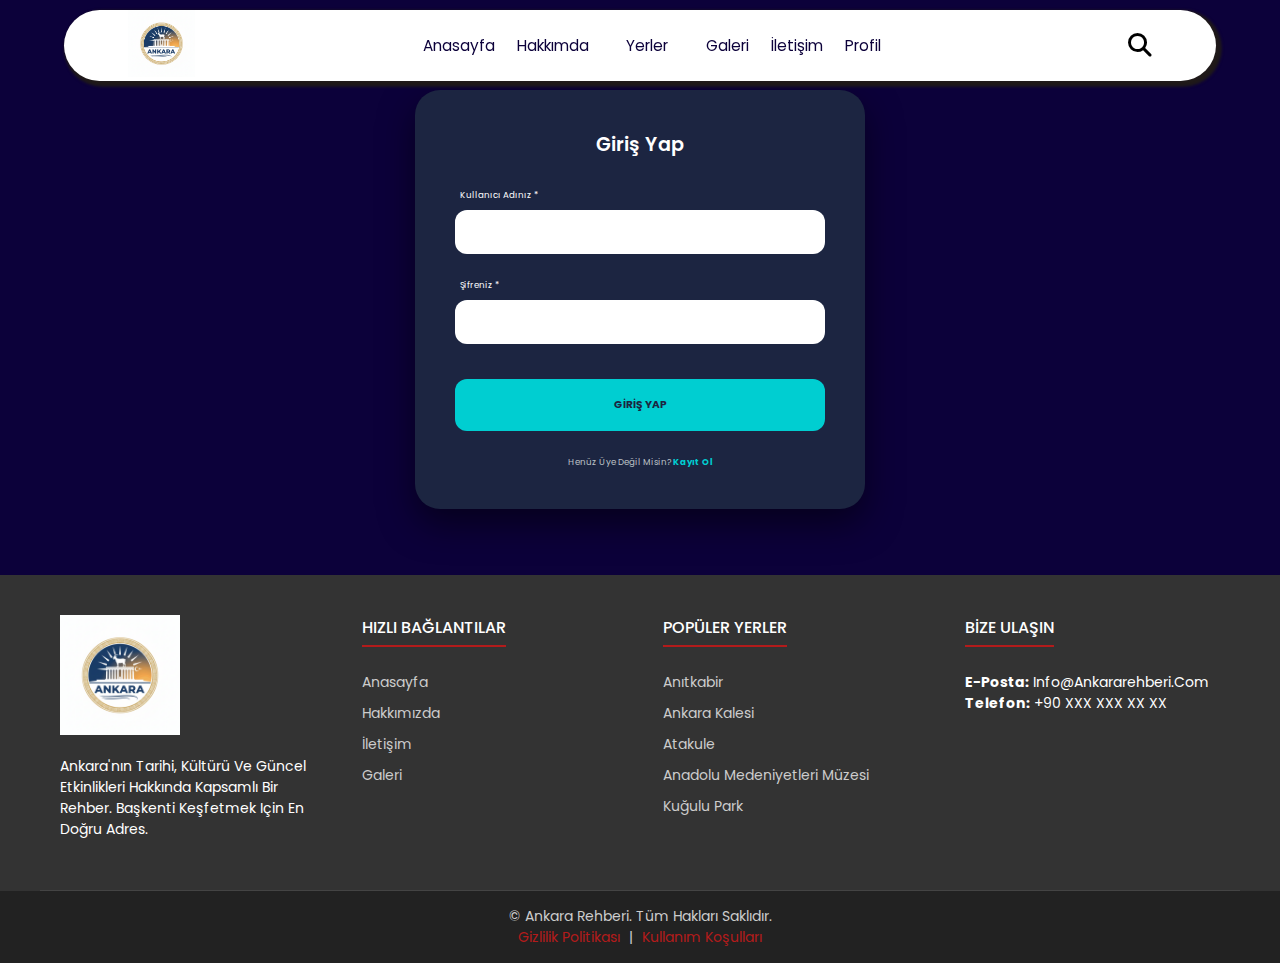
<file: ankara/profil.html>
<!DOCTYPE html>
<html lang="tr">

<head>
    <meta charset="UTF-8">
    <meta name="viewport" content="width=device-width, initial-scale=1.0">
    <link rel="stylesheet" href="https://cdnjs.cloudflare.com/ajax/libs/font-awesome/6.4.0/css/all.min.css">
    <title>Ankara - Profil</title>
    <link rel="stylesheet" href="style.css">
    <link rel="stylesheet" href="profil.css">
</head>

<body>
    <header>
        <a href="index.html" class="logo">
            <img src="ankara_foto/Gemini_Generated_Image_n3x47mn3x47mn3x4.png" alt="logo">
        </a>
        <nav class="navbar">
            <a href="index.html">Anasayfa</a>
            <a href="hakkimda.html">Hakkımda</a>
            <li class="dropdown">
                <a href="#" class="dropbtn">Yerler</a>
                <ul class="dropdown-content">
                    <li><a href="müzeler.html">Müzeler</a></li>
                    <li><a href="parklar.html">Parklar</a></li>
                    <li><a href="tarihi.html">Tarihi</a></li>
                </ul>
            </li>
            <a href="galeri.html">Galeri</a>
            <a href="iletişim.html">İletişim</a>
            <a href="profil.html" class="active">Profil</a>
        </nav>
        <div class="buttons">
            <div class="search-box">
                <input type="text" id="search-input" placeholder="Ara..."
                    onkeypress="if(event.key === 'Enter') aramaYap()" style="display: none;">
                <button onclick="aramaYap()"><i class="fas fa-search"></i></button>
            </div>
        </div>
        <script src="java.js"></script>
    </header>

    <main class="main-content">
        <div id="auth-box" class="card">
            <h2 id="form-title">Giriş Yap</h2>

            <form id="auth-form" class="auth-form" onsubmit="showThanksMessage(event)">

                <label for="isim">Kullanıcı Adınız *</label>
                <input type="text" id="isim" name="isim" required>

                <label for="sifre">Şifreniz *</label>
                <input type="password" id="sifre" name="sifre" required>

                <button type="submit" id="main-btn" class="cyan-btn">GİRİŞ YAP</button>
            </form>

            <p class="switch-text">
                Henüz üye değil misin? <span onclick="toggleForm()" style="cursor:pointer; color:#00ced1;">Kayıt
                    Ol</span>
            </p>
        </div>

        <div id="thanks-message"
            style="display:none; text-align:center; padding: 40px; color: #2e7d32; font-size: 1.5em; font-weight: bold; background-color: #E8F5E9; border-radius: 20px; border: 2px solid #2ecc71;">
            Teşekkürler! Girişiniz başarıyla iletildi.
        </div>

        <script>
            function showThanksMessage(event) {
                event.preventDefault();

                document.getElementById('auth-box').style.display = 'none';

                document.getElementById('thanks-message').style.display = 'block';

                return false;
            }


            function toggleForm() {
                alert("Kayıt olma fonksiyonu.");
            }
        </script>
    </main>
    <br><br><br><br><br><br>
    <footer class="site-footer">
        <div class="footer-container">
            <div class="footer-col about-col">
                <img src="ankara_foto/Gemini_Generated_Image_n3x47mn3x47mn3x4.png" alt="Ankara Rehberi Logo"
                    class="footer-logo">
                <p>Ankara'nın tarihi, kültürü ve güncel etkinlikleri hakkında kapsamlı bir rehber. Başkenti keşfetmek
                    için en doğru adres.</p>
            </div>

            <div class="footer-col links-col">
                <h4>Hızlı Bağlantılar</h4>
                <ul>
                    <li><a href="index.html">Anasayfa</a></li>
                    <li><a href="hakkimda.html">Hakkımızda</a></li>
                    <li><a href="iletişim.html">İletişim</a></li>

                    <li><a href="galeri.html">Galeri</a></li>
                </ul>
            </div>

            <div class="footer-col places-col">
                <h4>Popüler Yerler</h4>
                <ul>
                    <li><a href="anitkabir.html">Anıtkabir</a></li>
                    <li><a href="kale.html">Ankara Kalesi</a></li>
                    <li><a href="atakule.html">Atakule</a></li>
                    <li><a href="medeniyetler.html">Anadolu Medeniyetleri Müzesi</a></li>
                    <li><a href="kugulu.html">Kuğulu Park</a></li>
                </ul>
            </div>

            <div class="footer-col contact-col">
                <h4>Bize Ulaşın</h4>
                <p><strong>E-posta:</strong> info@ankararehberi.com</p>
                <p><strong>Telefon:</strong> +90 XXX XXX XX XX</p>
            </div>
        </div>

        <div class="footer-bottom">
            <p>&copy; <span id="current-year"></span> Ankara Rehberi. Tüm hakları saklıdır.</p>
            <!-- telif hakkı sembölü -->
            <p><a href="#">Gizlilik Politikası</a> | <a href="#">Kullanım Koşulları</a></p>
        </div>
    </footer>
</body>

</html>
</file>
<file: ankara/style.css>
@import url('https://fonts.googleapis.com/css2?family=Poppins:ital,wght@0,100;0,200;0,300;0,400;0,500;0,600;0,700;0,800;0,900;1,100;1,200;1,300;1,400;1,500;1,600;1,700;1,800;1,900&display=swap');


:root {
    --main-color: #1c086b;
    --black-color: #0c013a;
    --border: 0.1rem solid rgba(255, 255, 255, 0.3)
     

}



* {
    font-family: "Poppins", sans-serif;
    
    margin: 0;
    padding: 0;
    box-sizing: border-box;
   
    border: none;
    text-decoration: none;
    transition: 0.4s ease;
}

html {
    font-size: 60%;
    overflow-x: hidden;
    scroll-padding-top: 9rem;
    scroll-behavior: smooth;
}

title {
    font-size: 2rem;
}

body {
    background-color: var(--main-color);
}

section {
    padding: 4rem 5%;

}

.buton {
    margin-top: 1rem;
    display: inline-block;
    padding: 2rem 3.75rem;
    border-radius: 20rem;
    font-size: 2rem;
    color: white;
    background-color: var(--black-color);
}

.buton:hover {
    opacity: 0.8;
}

h1 {
    color: white;
    text-transform: uppercase;
    font-size: 3rem;
    border-bottom: 0.1rem solid white;
}



header .logo img {
    height: 7rem;
}

header {
    background-color: rgb(255, 255, 255);
    display: flex;
    align-items: center;
    justify-content: space-between;
    padding: 0 5%;
    margin: 1rem 5%;
    border-radius: 20rem;
    box-shadow: 0.3rem 0.3rem 0.3rem 0.3rem #1f1919;
    position: sticky;
    top: 0;
    z-index: 1000;
}

header .navbar a {
    margin: 0 1rem;
    font-size: 1.6rem;
    color: var(--black-color);
    border-bottom: 0.1rem solid transparent;
}

header .navbar a:hover {
    border-color: var(--main-color);
    padding-bottom: 0.5rem;
}

header .buttons button {
    cursor: pointer;
    font-size: 2.5rem;
    margin-left: 2rem;
    background-color: transparent;
}


/* anasayfa */

.anasayfa {
    min-height: 100vh;
    background: url(ankara_foto/gemini_ankara.png) no-repeat;
    background-size: cover;
    background-position: center;
    margin-top: -14.5rem;
    display: flex;
    align-items: center;
}

.anasayfa .content {
    max-width: 60rem;
    min-height: 100vh;
}

.anasayfa .content h1 {
    font-size: 5rem;
    color: white;
    position: absolute;
    top: 30%;
    left: 50%;
    transform: translate(-50%);
}

/* popüler mekanlar */

.popular .card-list {
    display: flex;
    flex-wrap: nowrap;
    gap: 1.5rem;
    width: fit-content;
    padding: 20px 0;
}

.popular .card-list .card {
    min-height: 60rem;
    flex-shrink: 0;
    width: 35rem;
    padding: 3rem;
    background-color: white;
    border-radius: 3rem;
    display: flex;
    flex-direction: column;
    align-items: flex-start;
    justify-content: space-between;
}

.popular .card-list .card img {
    width: 100%;
    object-fit: cover;
}

.popular .card-list .card .kategori {
    font-size: 12px;
    text-transform: uppercase;
}

.popular .card-list .card h3 {
    font-size: 30px;
    padding: 10px 0;
}


.modal {
    display: none;
    position: fixed;
    z-index: 1000;
    left: 0;
    top: 0;
    width: 100%;
    height: 100%;
}

.modal-backdrop {
    position: absolute;
    top: 0;
    left: 0;
    width: 100%;
    height: 100%;
    background-color: rgba(0, 0, 0, 0.5);
    backdrop-filter: blur(8px);
    -webkit-backdrop-filter: blur(8px);
}

.modal-content {
    background-color: white;
    margin: 5% auto;
    padding: 30px;
    border-radius: 12px;
    width: 90%;
    max-width: 950px;
    position: relative;
    z-index: 1001;
}

.modal-grid {
    display: grid;
    grid-template-columns: 1.5fr 1fr;
    gap: 3rem;
}

.modal-resim-bolumu img {
    width: 100%;
    max-height: 450px;
    object-fit: cover;
    border-radius: 8px;
}

.close-btn {
    position: absolute;
    top: 10px;
    right: 25px;
    font-size: 36px;
    cursor: pointer;
}



.modal-arkaplan {
    display: none;
    position: fixed;
    z-index: 1000;
    left: 0;
    top: 0;
    width: 100%;
    height: 100%;
    overflow: auto;
    background-color: rgba(0, 0, 0, 0.6);
    backdrop-filter: blur(5px);
    -webkit-backdrop-filter: blur(5px);
}
.modal-icerik {
    background-color: #fefefe;
    margin: 10% auto;
    padding: 30px;
    border: 1px solid #888;
    width: 80%;
    max-width: 500px;
    border-radius: 8px;
    position: relative;
    box-shadow: 0 4px 8px 0 rgba(0, 0, 0, 0.2), 0 6px 20px 0 rgba(0, 0, 0, 0.19);
}

.kapat-btn {
    color: #aaa;
    float: right;
    font-size: 28px;
    font-weight: bold;
    cursor: pointer;
}

.kapat-btn:hover,
.kapat-btn:focus {
    color: black;
    text-decoration: none;
    cursor: pointer;
}

body {
    font-family: 'Arial', sans-serif;
    background-color: var(--black-color);
    color: #333;
    margin: 0;
    padding: 0;
}

/* İletişim Bölümü  */
#contact-section {
    padding: 60px 20px;
    max-width: 1200px;
    margin: 0 auto;
}

.contact-section h1 {
    color: #FF9800;
    text-align: center;
    font-size: 2.5em;
    margin-bottom: 10px;
}

.contact-section h2 {
    color: #64B5F6;
    text-align: center;
    font-size: 1.8em;
    margin-bottom: 15px;
}

.contact-section p {
    color: #E3F2FD;
    text-align: center;
    margin-bottom: 40px;
    line-height: 1.6;
}

.contact-container {
    display: flex;
    gap: 40px;
    flex-wrap: wrap;
}

.contact-form {
    flex: 2;
    background-color: #FFFFFF;
    padding: 30px;
    border-radius: 12px;
    box-shadow: 0 8px 16px rgba(0, 0, 0, 0.2);
}

.contact-info {
    flex: 1;
    background-color: #E3F2FD;
    padding: 30px;
    border-radius: 12px;
    box-shadow: 0 8px 16px rgba(0, 0, 0, 0.2);
    min-width: 300px;
}

.contact-form label {
    display: block;
    margin-top: 15px;
    margin-bottom: 5px;
    font-weight: bold;
    color: #3949AB;
}

.contact-form input[type="text"],
.contact-form input[type="email"],
.contact-form textarea {
    width: 100%;
    padding: 12px;
    margin-bottom: 15px;
    border: 1px solid #BBDEFB;
    border-radius: 8px;
    box-sizing: border-box;
    font-size: 1em;
    transition: border-color 0.3s;
}

.contact-form input:focus,
.contact-form textarea:focus {
    border-color: #FF9800;
    outline: none;
}

.contact-form textarea {
    resize: vertical;
    min-height: 120px;
}

.submit-btn {
    display: inline-block;
    padding: 12px 25px;
    margin-right: 15px;
    margin-top: 10px;
    border: none;
    border-radius: 8px;
    font-size: 1.1em;
    font-weight: bold;
    cursor: pointer;
    transition: background-color 0.3s, transform 0.2s;
}

.contact-form button[type="submit"] {
    background-color: #4CAF50;
    color: white;
}

.contact-form button[type="submit"]:hover {
    background-color: #43A047;
    transform: translateY(-2px);
}


/* restoranlar */
.Restoranlar .card-list {
    display: grid;
    grid-template-columns: repeat(auto-fit, minmax(30rem, 1fr));
    gap: 1.5rem;
}

.Restoranlar .card-list .card {
    padding: 3rem;
    background-color: white;
    border-radius: 3rem;
    background-color: white;
    min-height: 60rem;
    display: flex;
    flex-direction: column;
    align-items: flex-start;
    justify-content: space-between;
}

.Restoranlar .card-list .card img {
    width: 100%;
    object-fit: cover;
}

.Restoranlar .card-list .card .kategori {
    font-size: 12px;
    text-transform: lowercase;
}

.Restoranlar .card-list .card h3 {
    font-size: 30px;
    padding: 10px 0;
}


/* Hakkımda */


.hakkimda-icerik {
    max-width: 1000px;
    margin: 50px auto;
    padding: 40px;
    line-height: 1.8;
    text-align: justify;
    color: #ecf0f1;
    background-color: #1a1a38;
    border-radius: 12px;
    box-shadow: 0 10px 25px rgba(0, 0, 0, 0.4);
}

.hakkimda-icerik h1 {
    color: #e67e22;
    border-bottom: 3px solid #e67e22;
    padding-bottom: 15px;
    margin-bottom: 35px;
    text-align: center;
    font-size: 2.2em;
    text-transform: uppercase;
    letter-spacing: 2px;
}

.hakkimda-icerik h2 {
    color: #3498db;
    margin-top: 40px;
    margin-bottom: 15px;
    font-size: 1.6em;
    border-left: 5px solid #3498db;
    padding-left: 15px;
    font-weight: 600;
}

.hakkimda-icerik p {
    margin-bottom: 20px;
    font-size: 1.05em;
}

.vizyon-kartlari {
    display: flex;
    gap: 25px;
    margin-top: 30px;
    flex-wrap: wrap;
    justify-content: space-between;
}

.kart {
    flex: 1;
    min-width: 280px;
    max-width: 32%;
    padding: 30px 20px;
    background-color: #2c2c54;
    border-radius: 10px;
    box-shadow: 0 6px 15px rgba(0, 0, 0, 0.3);
    text-align: center;
    transition: transform 0.3s ease, box-shadow 0.3s ease;
    border-top: 5px solid #e67e22;
}

.kart:hover {
    transform: translateY(-5px);
    box-shadow: 0 12px 30px rgba(0, 0, 0, 0.5);
    background-color: #363668;
}

.kart i {
    font-size: 3em;
    color: #e67e22;
    margin-bottom: 15px;
    transition: color 0.3s ease;
}

.kart h3 {
    color: #ecf0f1;
    margin-bottom: 10px;
    font-size: 1.25em;
}

.hakkimda-icerik p:last-child {
    font-style: italic;
    text-align: center;
    padding-top: 20px;
    border-top: 1px dashed #34495e;
}


.navbar .dropdown {
    display: inline-block;
    position: relative;
    padding: 0 15px;
}

.dropdown-content {
    display: none;
    position: absolute;
    top: 100%;
    left: 0;
    background-color: white;
    min-width: 180px;
    box-shadow: 0px 8px 16px 0px rgba(0, 0, 0, 0.4);
    z-index: 10;
    padding: 0;
    margin: 0;
    list-style: none;
}

.dropdown:hover .dropdown-content {
    display: block;
}

.dropdown-content li a {
    color: #333;
    padding: 12px 16px;
    text-decoration: none;
    display: block;
    text-align: left;
    border-bottom: 1px solid #eee;
}

.dropdown-content li a:hover {
    background-color: #f1f1f1;
}



/* Footer Stilleri */
.site-footer {
    background-color: #333;
    color: #fff;
    padding: 40px 0 0 0;
    font-size: 14px;
}


.footer-container {
    max-width: 1200px;
    margin: 0 auto;
    padding: 0 20px;
    display: flex;
    justify-content: space-between;
    flex-wrap: wrap;
    border-bottom: 1px solid #444;
    padding-bottom: 30px;
}


.footer-col {
    width: 22%;
    margin-bottom: 20px;
}

.footer-col h4 {
    font-size: 16px;
    color: #fff;
    text-transform: uppercase;
    margin-bottom: 25px;
    font-weight: 500;
    border-bottom: 2px solid #b31b1b;
    display: inline-block;
    padding-bottom: 5px;
}

.footer-col ul {
    list-style: none;
    padding: 0;
}

.footer-col ul li:not(:last-child) {
    margin-bottom: 10px;
}

.footer-col ul li a {
    color: #ccc;
    text-decoration: none;
    transition: all 0.3s ease;
}

.footer-col ul li a:hover {
    color: #b31b1b;
    padding-left: 5px;
}

.footer-logo {
    max-width: 120px;
    margin-bottom: 15px;
}

.social-icons a {
    display: inline-block;
    height: 35px;
    width: 35px;
    background-color: rgba(255, 255, 255, 0.2);
    margin: 0 10px 10px 0;
    text-align: center;
    line-height: 35px;
    border-radius: 50%;
    color: #fff;
    transition: all 0.5s ease;
}

.social-icons a:hover {
    color: #333;
    background-color: #fff;
}

.footer-bottom {
    background-color: #222;
    padding: 15px 20px;
    text-align: center;
    color: #ccc;
}

.footer-bottom a {
    color: #b31b1b;
    text-decoration: none;
    margin: 0 5px;
}

/* RESİM GALERİSİ */
.galeri-konteynir {
    display: grid;
    grid-template-columns: repeat(auto-fill, minmax(200px, 1fr));
    gap: 15px;
    padding: 20px;
}

.kucuk-resim-kart {
    overflow: hidden;
    border-radius: 10px;
    box-shadow: 0 4px 8px rgba(0, 0, 0, 0.1);
    height: 200px;
}

.kucuk-resim-kart img {
    width: 100%;
    height: 100%;
    object-fit: cover;
    cursor: zoom-in;
    transition: transform 0.3s ease, filter 0.3s ease;
}

.kucuk-resim-kart img:hover {
    transform: scale(1.1);
    filter: brightness(85%);
}

.lightbox {
    display: none;
    position: fixed;
    z-index: 2000;
    top: 0;
    left: 0;
    width: 100%;
    height: 100%;
    background-color: rgba(0, 0, 0, 0.9);
    cursor: zoom-out;
}

.lightbox-content {
    margin: auto;
    display: block;
    max-width: 90%;
    max-height: 85%;
    position: absolute;
    top: 50%;
    left: 50%;
    transform: translate(-50%, -50%) scale(0.8);
    border: 3px solid white;
    border-radius: 5px;
    animation: zoomEfekti 0.3s ease-out forwards;
}

/* Açılış Animasyonu */
@keyframes zoomEfekti {
    from {
        transform: translate(-50%, -50%) scale(0.5);
        opacity: 0;
    }

    to {
        transform: translate(-50%, -50%) scale(1);
        opacity: 1;
    }
}

.close-lightbox {
    position: absolute;
    top: 20px;
    right: 40px;
    color: #fff;
    font-size: 50px;
    font-weight: bold;
    cursor: pointer;
    transition: 0.2s;
}

.close-lightbox:hover {
    color: #bbb;
    transform: scale(1.1);
}

@media (max-width: 600px) {
    .galeri-konteynir {
        grid-template-columns: repeat(2, 1fr);
        gap: 10px;
    }

    .lightbox-content {
        max-width: 95%;
    }
}

* {
    font-family: "Poppins", sans-serif;
    margin: 0;
    padding: 0;
    box-sizing: border-box;
    outline: none;
    border: none;
    text-decoration: none;
    text-transform: capitalize;
    transition: 0.4s ease;
}

.yer-cards {
    display: flex;
    flex-wrap: wrap;
    gap: 50px;
    padding: 20px;
    justify-content: center;
}

.yer-cards .yer {
    display: flex;
    width: 600px;
    max-width: 90%;
    height: 200px;
    border-radius: 12px;
    overflow: hidden;
    box-shadow: 0 4px 12px rgba(0, 0, 0, 0.1);
    text-decoration: none;
    color: #333;
    transition: transform 0.3s, box-shadow 0.3s;
    cursor: pointer;
    background-color: white;
}

.yer:hover {
    transform: translateY(-5px);
    box-shadow: 0 8px 20px rgba(0, 0, 0, 0.2);
}

.yer .yer-image {
    flex: 0 0 40%;
    min-width: 40%;
}

.yer-image img {
    width: 100%;
    height: 100%;
    object-fit: cover;
}

.yer-bilgi {
    flex: 1.5;
    padding: 15px 20px;
    display: flex;
    flex-direction: column;
    justify-content: space-between;
}

.yer-bilgi h3 {
    margin-top: 0;
    color: #004d99;
}

.yer-bilgi p {
    font-size: 0.9em;
    color: #555;
    display: -webkit-box;
    --webkit-line-clamp: 3;
    -webkit-box-orient: vertical;
    overflow: hidden;
    text-overflow: ellipsis;
}

.yer-bilgi span {
    color: #004d99;
    font-weight: bold;
    align-self: flex-start;
    margin-top: 10px;
}

.detay-sayfasi {
    max-width: 1000px;
    margin: 50px auto;
    padding: 30px;
    background: var(--webkit-line-clamp);
    border-radius: 15px;
    box-shadow: 0 20px 50px rgba(0, 0, 0, 0.5);
}

.yer-baslik h1 {
    font-size: 2.8rem;
    color: white;
    text-align: center;
    margin-bottom: 5px;
}

.yer-baslik .adres {
    color: gold;
    text-align: center;
    font-size: 1rem;
    margin-bottom: 30px;
    display: block;
}

.yer-gorsel img {
    width: 100%;
    height: 450px;
    object-fit: cover;
    border-radius: 12px;
    border: 2px solid #233554;
}

.yer-bilgisi h2 {
    font-size: 1.8rem;
    color: gold;
    margin-top: 40px;
    padding-left: 15px;
}

.yer-bilgisi p {
    color: white;
    line-height: 1.8;
    font-size: 1.1rem;
}

.ek-bilgi {
    display: flex;
    gap: 20px;
    margin-top: 40px;
}

.bilgi-kart {
    flex: 1;
    background: white;
    padding: 25px;
    border-radius: 12px;
    text-align: center;
    border: 1px solid #233554;
    transition: all 0.3s ease;
}

.bilgi-kart:hover {
    transform: translateY(-8px);
}

.bilgi-kart i {
    font-size: 2.5rem;
    color: var(--accent-gold);
    margin-bottom: 15px;
}

.bilgi-kart h4 {
    color: white
}

.bilgi-kart p {
    color: var(--text-main);
    font-size: 0.95rem;
}

.yer-konum h2 {
    color: gold;
    margin-bottom: 20px;
}

.yer-konum iframe {
    width: 100%;
    border-radius: 12px;
    filter: invert(90%) hue-rotate(180deg) brightness(95%);
    border: 1px solid #233554;
}

.kullanici-yorumlari {
    margin-top: 50px;
}

.kullanici-yorumlari h2 {
    color: gold;
}


.yorum-formu {
    background: white;
    padding: 25px;
    border-radius: 12px;
    margin-bottom: 30px;
}

.yorum-formu textarea {
    width: 100%;
    background: #112240;
    border: 1px solid #233554;
    color: gold;
    padding: 15px;
    border-radius: 8px;
    margin-bottom: 15px;
}

.yorum-formu button {
    background: var(--accent-gold);
    color: gold;
    font-weight: bold;
    padding: 12px 30px;
    border: none;
    border-radius: 5px;
    cursor: pointer;
}

.yorum-kart {
    background: white;
    padding: 20px;
    border-radius: 10px;
    margin-bottom: 15px;
}

.yorum-yazar {
    color: var(--white);
    font-weight: bold;
}
</file>
<file: ankara/profil.css>
.main-content {
    display: flex;
    flex-direction: column;
    align-items: center;
    width: 100%;
}

.card {
    background-color: #1c2541;
    padding: 40px;
    border-radius: 25px;
    width: 100%;
    max-width: 450px;
    box-shadow: 0 15px 35px rgba(0, 0, 0, 0.5);
    text-align: center;
    color: white;
}

#form-title {
    font-size: 2rem;
    margin-bottom: 30px;
    font-weight: 600;
}

.auth-form {
    display: flex;
    flex-direction: column;
    text-align: left;
}

.auth-form label {
    font-size: 0.9rem;
    margin-bottom: 8px;
    margin-left: 5px;
    display: block;
    color: #ffffff;
}

.auth-form input {
    width: 100%;
    padding: 15px;
    margin-bottom: 25px;
    border-radius: 12px;
    border: none;
    outline: none;
    font-size: 1rem;
    background-color: #ffffff;
    box-sizing: border-box;
    transition: box-shadow 0.3s ease;
}

.auth-form input:focus {
    box-shadow: 0 0 15px rgba(0, 206, 209, 0.6);
}

.cyan-btn {
    background-color: #00ced1;
    color: #1c2541;
    border: none;
    padding: 18px;
    border-radius: 12px;
    font-size: 1.1rem;
    font-weight: bold;
    cursor: pointer;
    text-transform: uppercase;
    transition: all 0.3s ease;
    margin-top: 10px;
}

.cyan-btn:hover {
    background-color: #00b4b7;
    transform: translateY(-2px);
    box-shadow: 0 5px 15px rgba(0, 206, 209, 0.4);
}

.switch-text {
    margin-top: 25px;
    font-size: 0.9rem;
    color: #bdc3c7;
}

.switch-text span {
    color: #00ced1;
    cursor: pointer;
    font-weight: bold;
    text-decoration: none;
}

.switch-text span:hover {
    text-decoration: underline;
}

#thanks-message {
    background-color: #e8f5e9 !important;
    color: #2e7d32 !important;
    border: 1px solid #c8e6c9;
    padding: 40px !important;
    border-radius: 20px !important;
    max-width: 450px;
    width: 90%;
    box-shadow: 0 10px 25px rgba(0, 0, 0, 0.2);
    animation: fadeIn 0.5s ease-out;
}

@keyframes fadeIn {
    from {
        opacity: 0;
        transform: translateY(10px);
    }

    to {
        opacity: 1;
        transform: translateY(0);
    }
}
</file>
